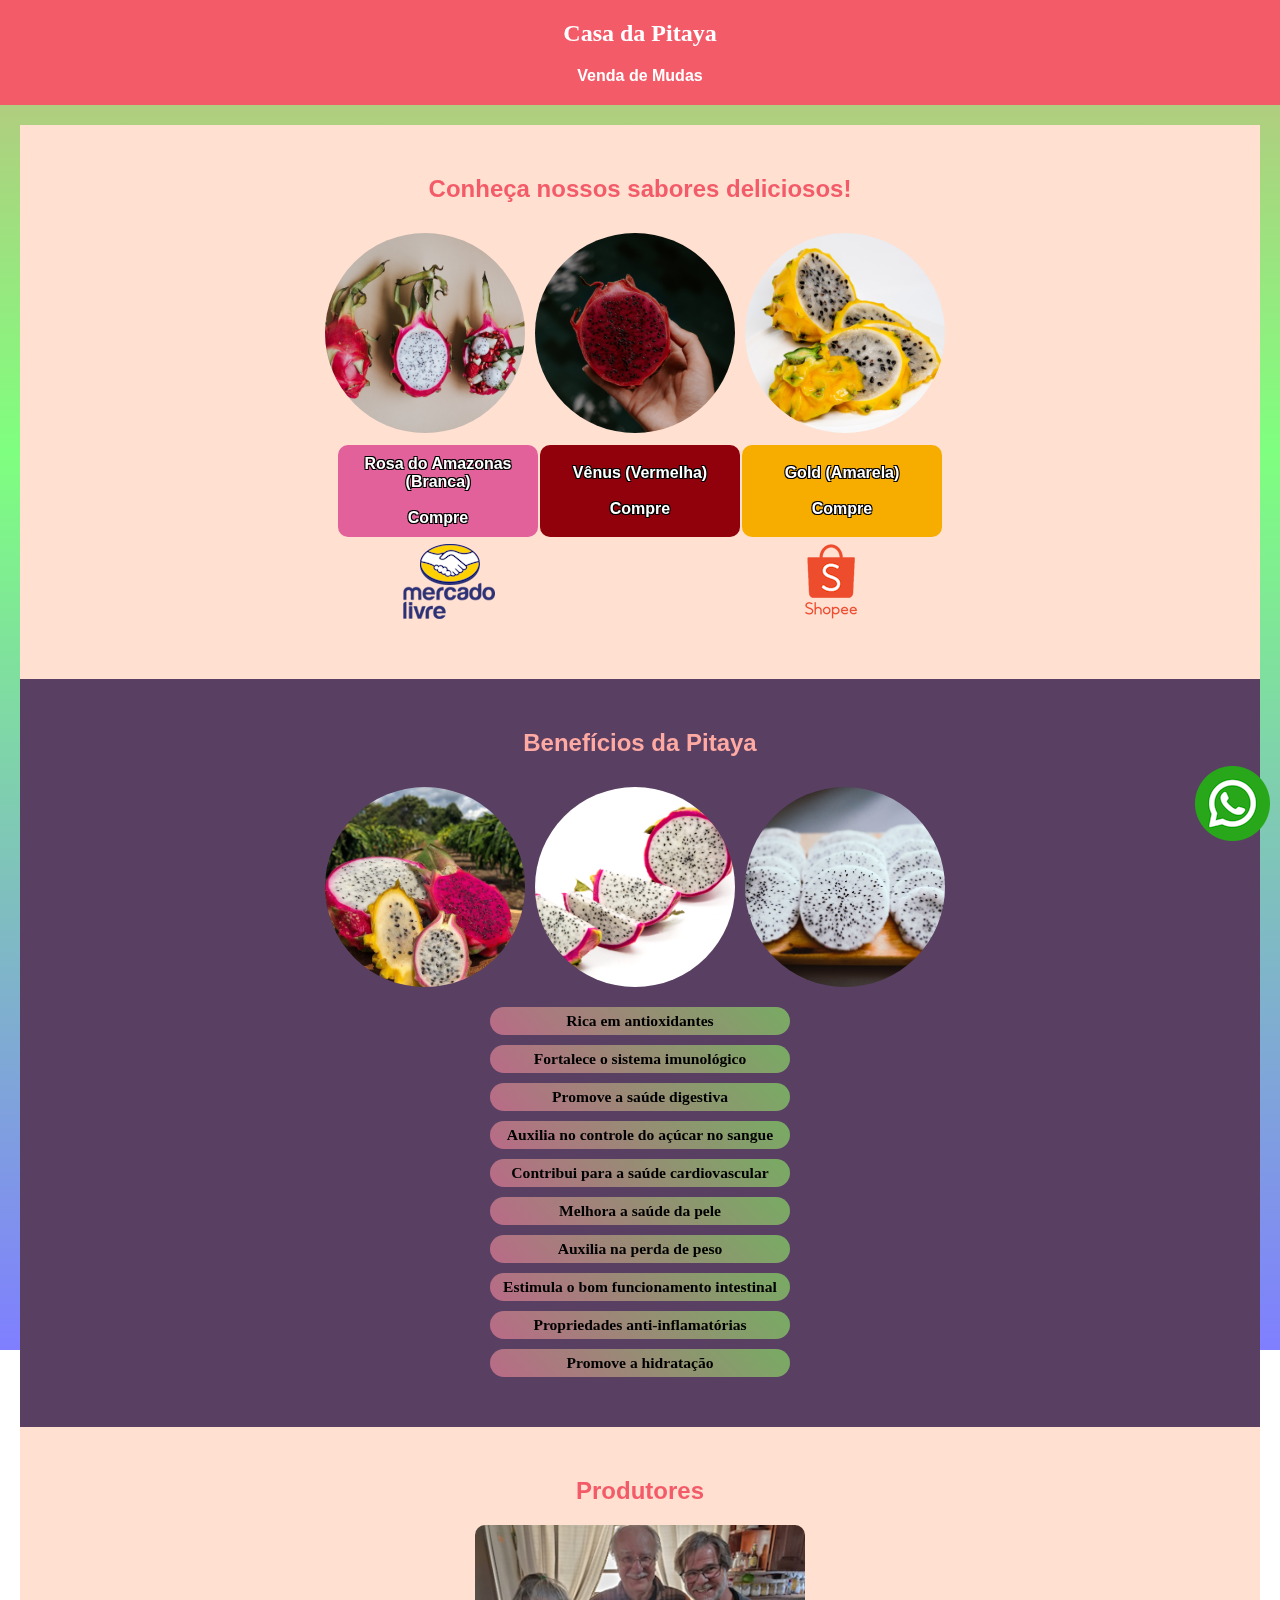
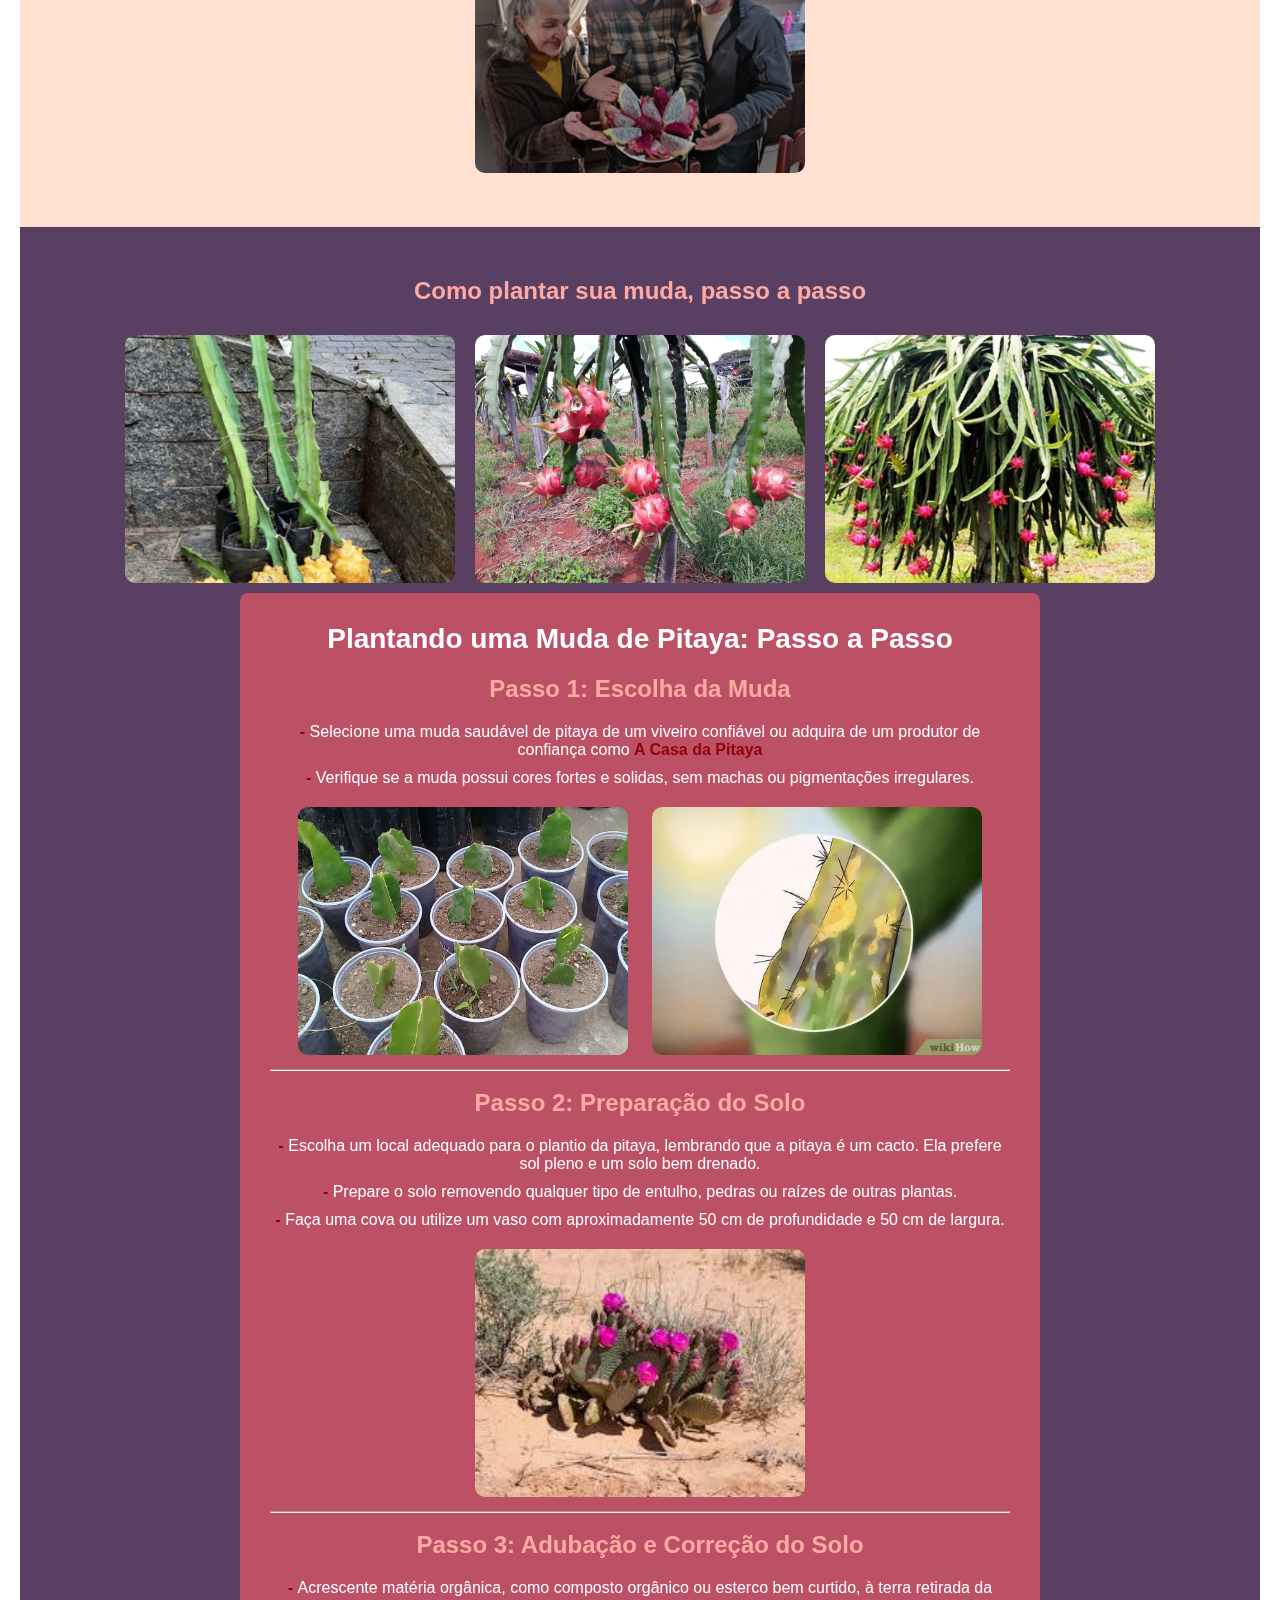
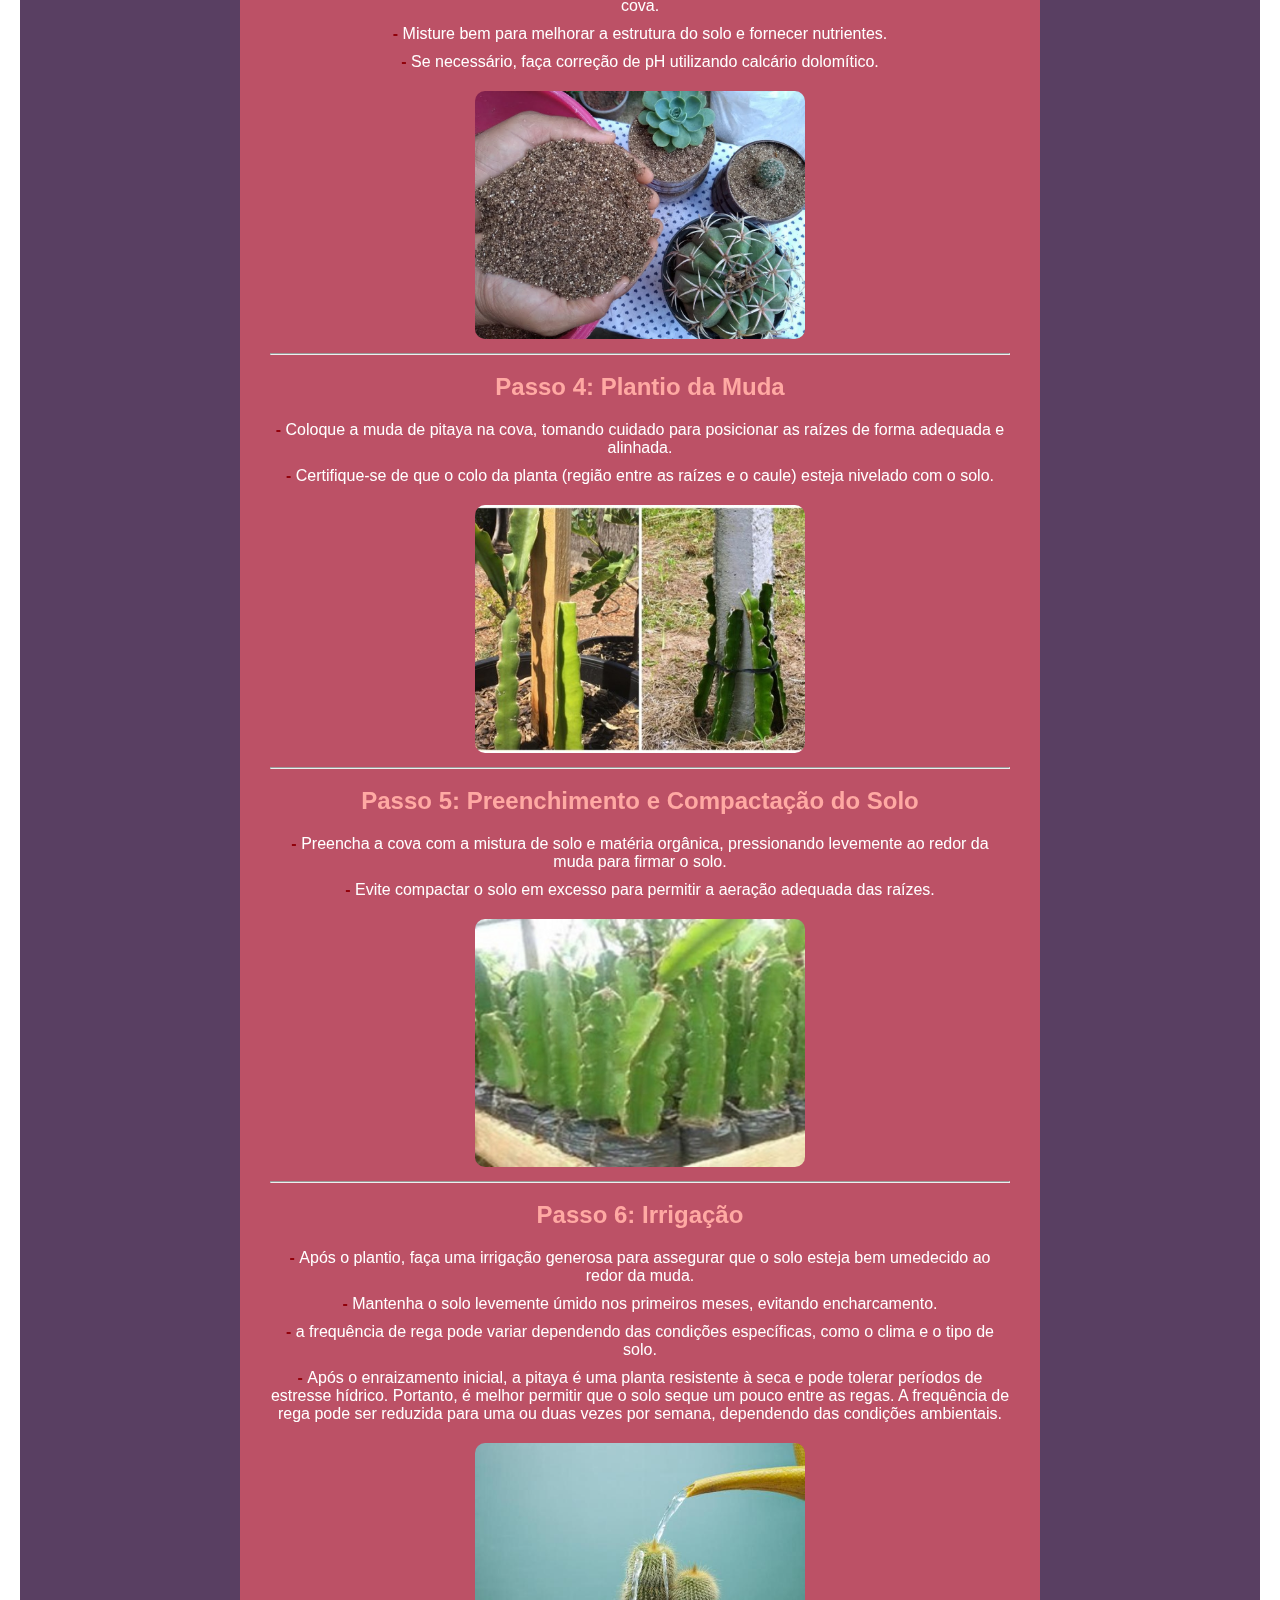
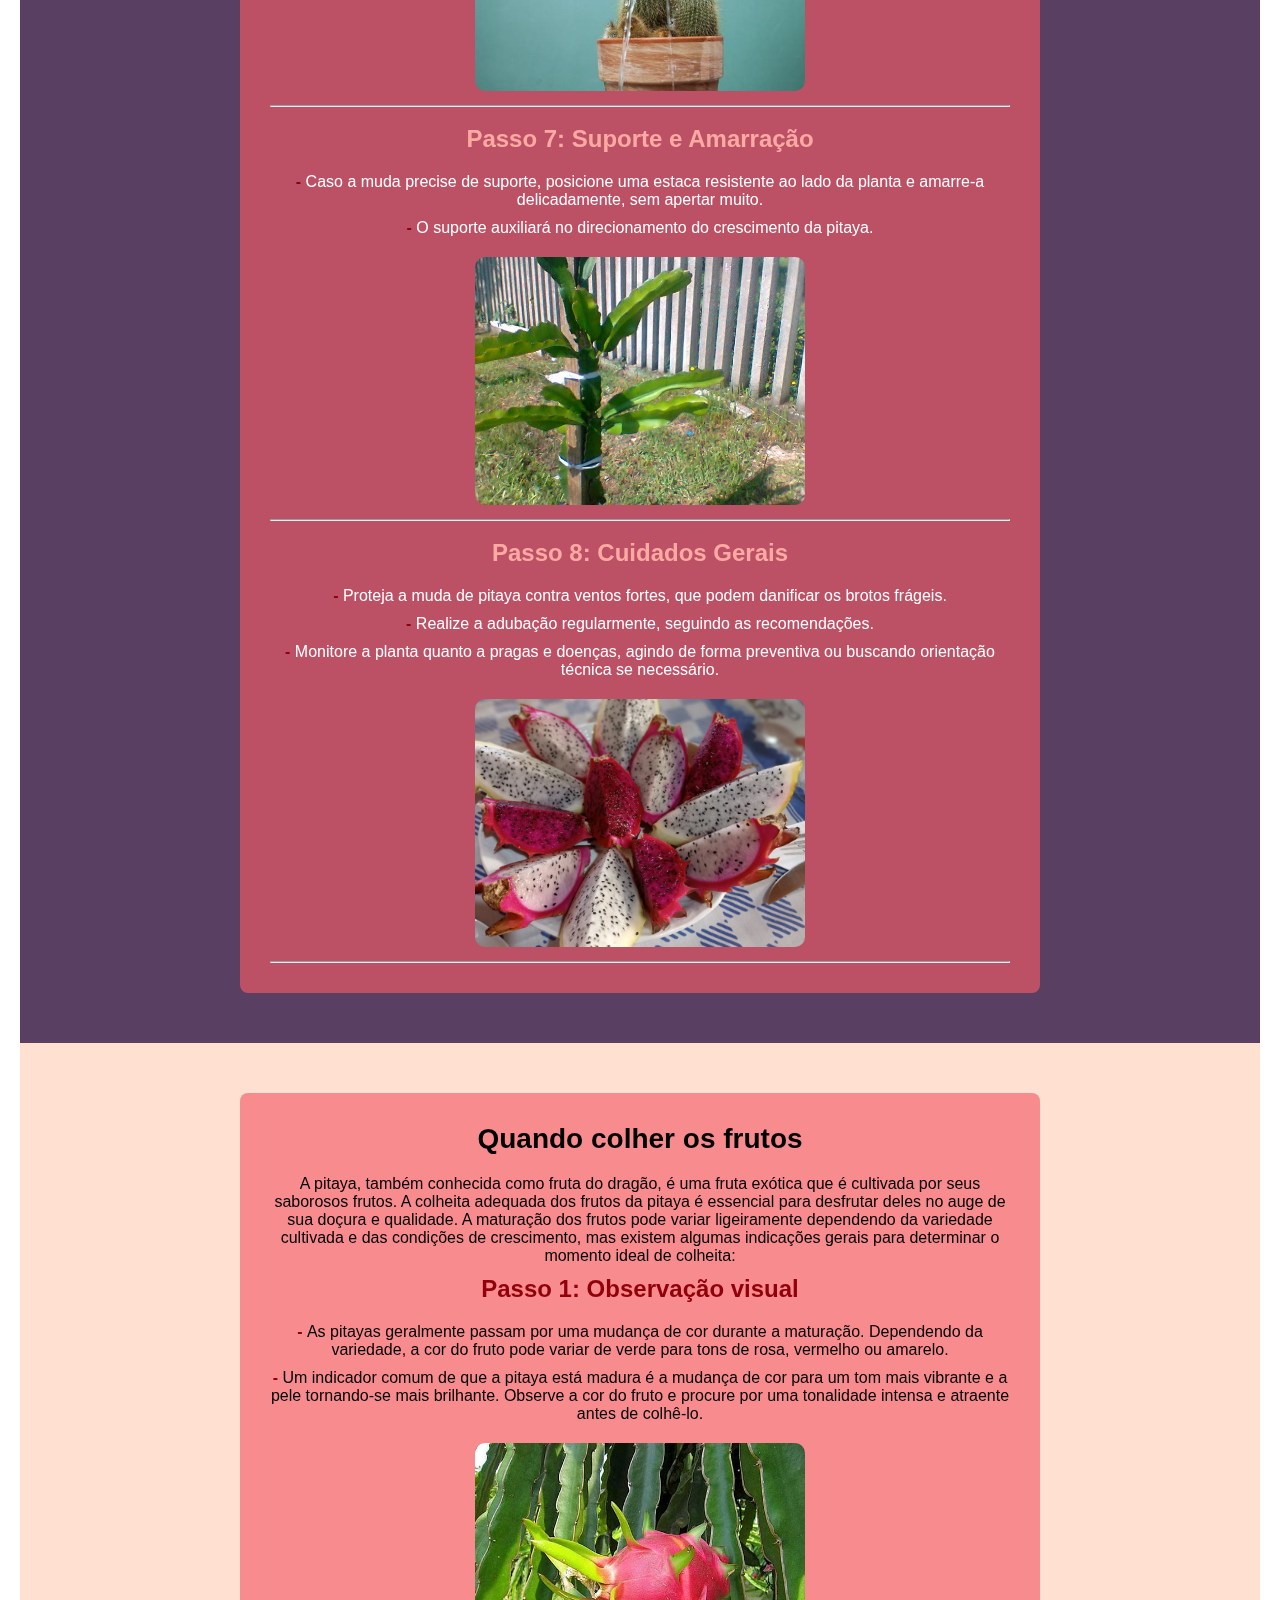
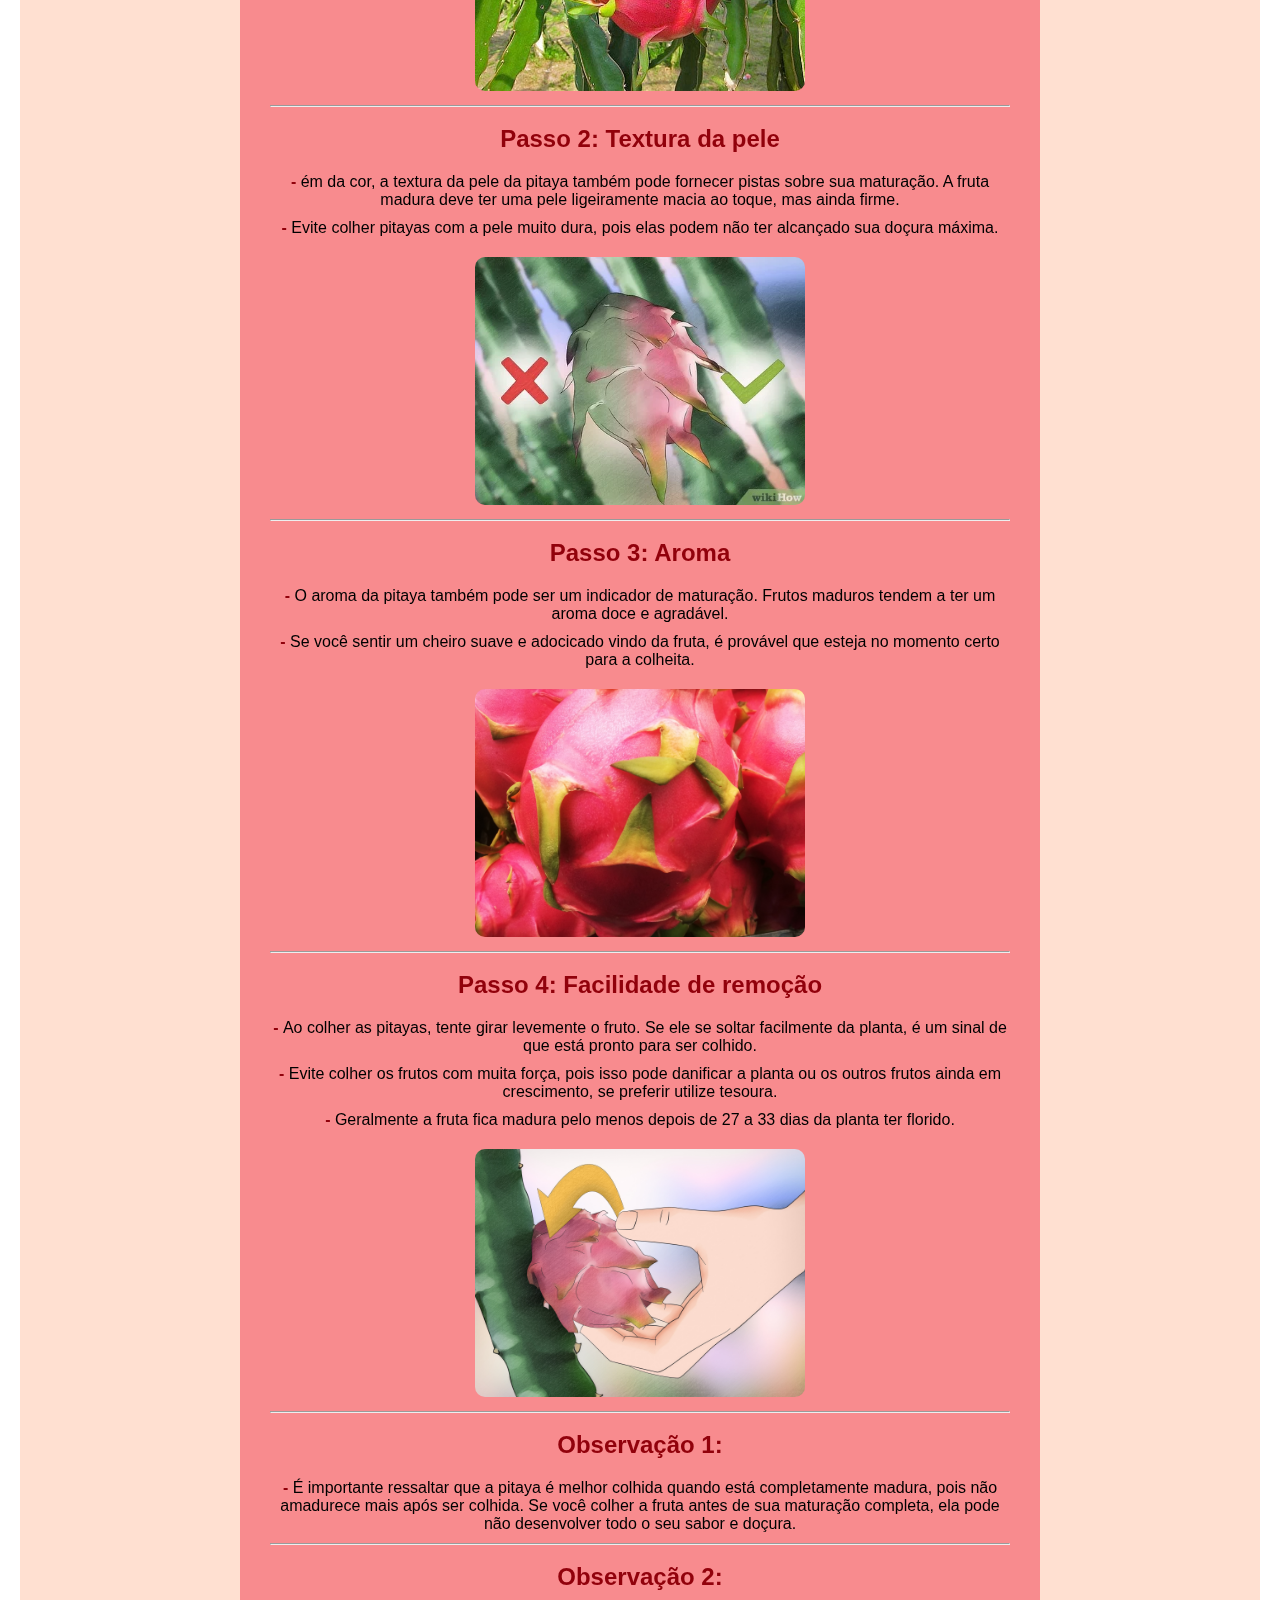
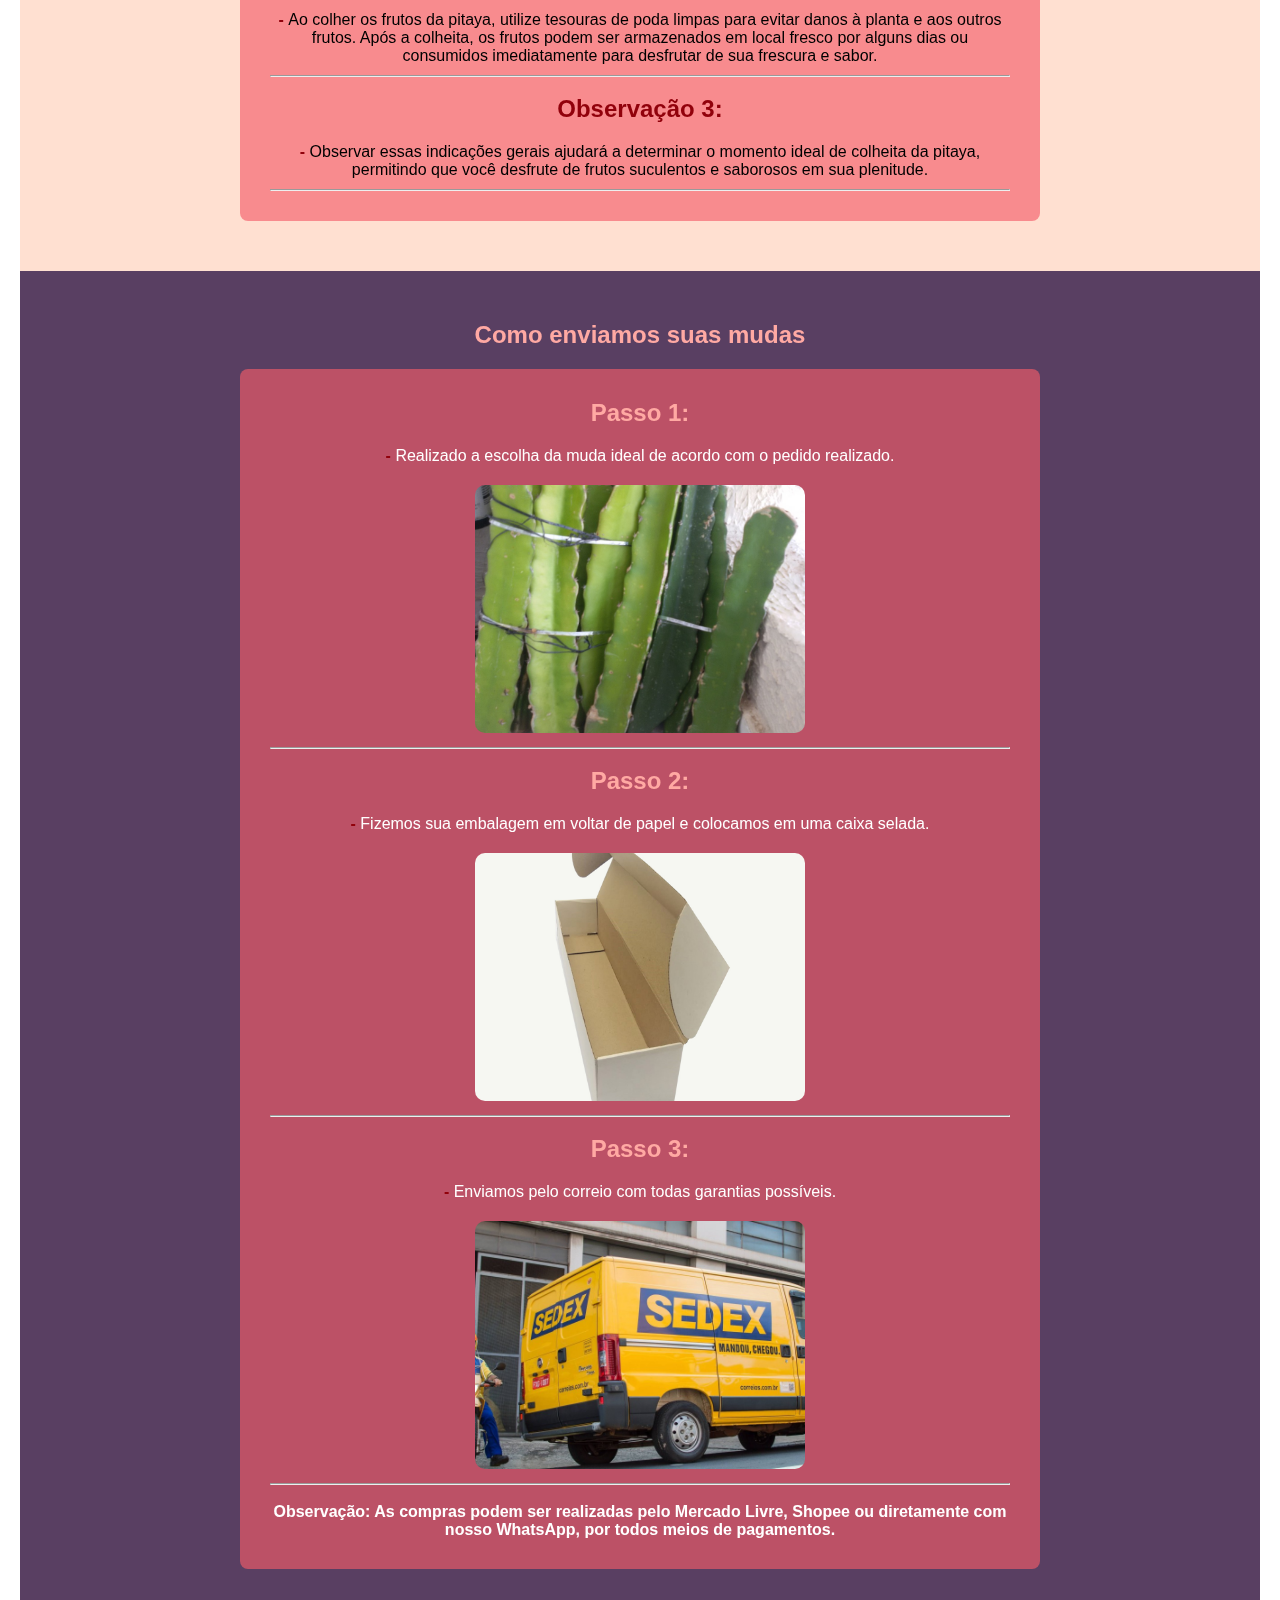
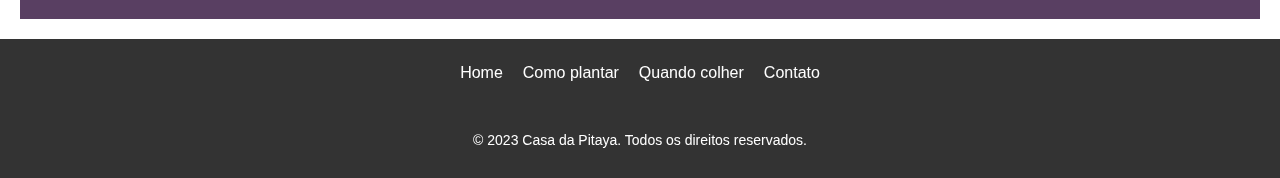
<file: site/index.html>
<!DOCTYPE html>
<html lang="pt-br">

<head>
  <meta charset="UTF-8">
  <meta http-equiv="X-UA-Compatible" content="IE=edge">
  <meta name="viewport" content="width=device-width, initial-scale=1.0">
  <meta name="author" content="Johnnie Menges Giacomelli">
  <meta name="description" content="Compre sua muda de Pitaya de alta qualidade.">
  <meta name="robots" content="index, follow"> <!--já é padrão-->
  <title>Casa da Pitaya</title>
  <link rel="stylesheet" href="styles.css">
  <script src="script.js"></script>
  <link rel="shortcut icon" href="img/icon_pitaya.png" type="image/x-icon">
</head>

<body>
    <header id="home">
        <h1>Casa da Pitaya</h1>
        <h4>Venda de Mudas</h4>
    </header>
    <div class="icon-atendimento">
        <a href="https://wa.me/5555996078831" target="_blank"><img src="img/icon_whatsapp.png" alt="WhatsApp"></a>
    </div>
    <main>
        <section class="section-light">
            <h2>Conheça nossos sabores deliciosos!</h2>
            <div class="pitaya-images">
                <img src="img/sabor_1.jpg" alt="Pitaya 1" class="move-image">
                <img src="img/sabor_2.jpg" alt="Pitaya 2" class="move-image">
                <img src="img/sabor_3.jpg" alt="Pitaya 3" class="move-image">
            </div>
            <div class="tipos_pitaya">
                <table>
                    <tr>
                        <th><a href="https://wa.me/5555996078831?text=Tenho%20interesse%20em%20comprar%20a%20muda%20de%20Pitaya%20Rosa%20do%20Amazonas" target="_blank">Rosa do Amazonas (Branca)<br><br>Compre</a></th>
                        <th><a href="https://wa.me/5555996078831?text=Tenho%20interesse%20em%20comprar%20a%20muda%20de%20Pitaya%20Vênus" target="_blank">Vênus (Vermelha)<br><br>Compre</a></th>
                        <th><a href="https://wa.me/5555996078831?text=Tenho%20interesse%20em%20comprar%20a%20muda%20de%20Pitaya%20Gold" target="_blank">Gold (Amarela)<br><br>Compre</a></th>
                    </tr>
                </table>
            </div>
            <div class="e-commerce">
              <div class="mercado_livre">
                <a href="#"><img src="img/logo_mercadolivre.png" alt="Mercado Livre"></a>
              </div>
              <div class="shopee">
                <a href="#"><img src="img/logo_shopee.png" alt="shopee"></a>
              </div>
            </div>
        </section>

        <section class="section-dark">
            <h2>Benefícios da Pitaya</h2>
            <div class="pitaya-images_beneficios">
                <img src="img/beneficio_1.jpeg" alt="Pitaya" class="move-image">
                <img src="img/beneficio_2.jpg" alt="Pitaya" class="move-image">
                <img src="img/beneficio_3.jpg" alt="Pitaya">
            </div>
            <div class="lista">
                <ul>
                  <li>
                    <button class="item" onclick="toggleInfo(0)"><h3 class="beneficio-titulo">Rica em antioxidantes</h3></button>
                    <div class="info" id="info0">
                      <p class="descricao">A pitaya contém antioxidantes que ajudam a combater os danos causados pelos radicais livres no organismo.</p>
                    </div>
                  </li>
                  <li>
                    <button class="item" onclick="toggleInfo(1)"><h3 class="beneficio-titulo">Fortalece o sistema imunológico</h3></button>
                    <div class="info" id="info1">
                      <p class="descricao">Os nutrientes presentes na pitaya contribuem para fortalecer o sistema imunológico, ajudando a prevenir doenças.</p>
                    </div>
                  </li>
                  <li>
                    <button class="item" onclick="toggleInfo(2)"><h3 class="beneficio-titulo">Promove a saúde digestiva</h3></button>
                    <div class="info" id="info2">
                      <p class="descricao">As fibras presentes na pitaya auxiliam na digestão e ajudam a manter um sistema digestivo saudável.</p>
                    </div>
                  </li>
                  <li>
                    <button class="item" onclick="toggleInfo(3)"><h3 class="beneficio-titulo">Auxilia no controle do açúcar no sangue</h3></button>
                    <div class="info" id="info3">
                      <p class="descricao">A pitaya possui baixo índice glicêmico, o que ajuda a regular os níveis de açúcar no sangue.</p>
                    </div>
                  </li>
                  <li>
                    <button class="item" onclick="toggleInfo(4)"><h3 class="beneficio-titulo">Contribui para a saúde cardiovascular</h3></button>
                    <div class="info" id="info4">
                      <p class="descricao">Os antioxidantes e as fibras presentes na pitaya ajudam a manter o coração saudável e reduzem o risco de doenças cardíacas.</p>
                    </div>
                  </li>
                  <li>
                    <button class="item" onclick="toggleInfo(5)"><h3 class="beneficio-titulo">Melhora a saúde da pele</h3></button>
                    <div class="info" id="info5">
                      <p class="descricao">Os nutrientes e antioxidantes da pitaya contribuem para uma pele mais saudável e radiante.</p>
                    </div>
                  </li>
                  <li>
                    <button class="item" onclick="toggleInfo(6)"><h3 class="beneficio-titulo">Auxilia na perda de peso</h3></button>
                    <div class="info" id="info6">
                      <p class="descricao">A pitaya é uma fruta de baixa caloria e rica em fibras, o que a torna uma aliada na perda de peso e na sensação de saciedade.</p>
                    </div>
                  </li>
                  <li>
                    <button class="item" onclick="toggleInfo(7)"><h3 class="beneficio-titulo">Estimula o bom funcionamento intestinal</h3></button>
                    <div class="info" id="info7">
                      <p class="descricao">As fibras presentes na pitaya ajudam a regular o trânsito intestinal, prevenindo a constipação.</p>
                    </div>
                  </li>
                  <li>
                    <button class="item" onclick="toggleInfo(8)"><h3 class="beneficio-titulo">Propriedades anti-inflamatórias</h3></button>
                    <div class="info" id="info8">
                      <p class="descricao">A pitaya possui compostos que têm propriedades anti-inflamatórias, auxiliando na redução de inflamações no organismo.</p>
                    </div>
                  </li>
                  <li>
                    <button class="item" onclick="toggleInfo(9)"><h3 class="beneficio-titulo">Promove a hidratação</h3></button>
                    <div class="info" id="info9">
                      <p class="descricao">A pitaya é composta por uma alta porcentagem de água, o que a torna uma ótima opção para manter o corpo hidratado.</p>
                    </div>
                  </li>
                </ul>
            </div>

        </section>

        <section class="section-light">
            <h2>Produtores</h2>
            <div class="pitaya-images_produtores">
                <img src="img/produtores.jpeg" alt="Plantar 1">
            </div>
        </section>

        <section class="section-dark" id="plantar">
            <h2>Como plantar sua muda, passo a passo</h2>
            <div class="pitaya-images_como_plantar">
                <img src="img/muda3.jpg" alt="Plantar 1" class="move-image">
                <img src="img/muda4.jpg" alt="Plantar 2" class="move-image">
                <img src="img/muda5.jpg" alt="Plantar 3" class="move-image">
            </div>

            <div class="plantandoTexto">
              <h1>Plantando uma Muda de Pitaya: Passo a Passo</h1>
              <h2>Passo 1: Escolha da Muda</h2>
              <p><strong>- </strong></strong>Selecione uma muda saudável de pitaya de um viveiro confiável ou adquira de um produtor de confiança como <strong>A Casa da Pitaya</strong></p>
              <p><strong>- </strong>Verifique se a muda possui cores fortes e solidas, sem machas ou pigmentações irregulares.</p>
              <img src="img/muda00.jpg" alt="Varias mudas">
              <img src="img/mudacomdano.jpg" alt="Muda doente">
              <hr>
              <br>
              <h2>Passo 2: Preparação do Solo</h2>
              <p><strong>- </strong>Escolha um local adequado para o plantio da pitaya, lembrando que a pitaya é um cacto. Ela prefere sol pleno e um solo bem drenado.</p>
              <p><strong>- </strong>Prepare o solo removendo qualquer tipo de entulho, pedras ou raízes de outras plantas.</p>
              <p><strong>- </strong>Faça uma cova ou utilize um vaso com aproximadamente 50 cm de profundidade e 50 cm de largura.</p>
              <img src="img/solo2.jpg" alt="Solo para pitaya">
              <hr>
              <br>
              <h2>Passo 3: Adubação e Correção do Solo</h2>
              <p><strong>- </strong>Acrescente matéria orgânica, como composto orgânico ou esterco bem curtido, à terra retirada da cova.</p>
              <p><strong>- </strong>Misture bem para melhorar a estrutura do solo e fornecer nutrientes.</p>
              <p><strong>- </strong>Se necessário, faça correção de pH utilizando calcário dolomítico.</p>
              <img src="img/solo1.jpg" alt="Solo para pitaya">
              <hr>
              <br>
              <h2>Passo 4: Plantio da Muda</h2>
              <p><strong>- </strong>Coloque a muda de pitaya na cova, tomando cuidado para posicionar as raízes de forma adequada e alinhada.</p>
              <p><strong>- </strong>Certifique-se de que o colo da planta (região entre as raízes e o caule) esteja nivelado com o solo.</p>
              <img src="img/muda0.jpg" alt="Plantio da Muda">
              <hr>
              <br>
              <h2>Passo 5: Preenchimento e Compactação do Solo</h2>
              <p><strong>- </strong>Preencha a cova com a mistura de solo e matéria orgânica, pressionando levemente ao redor da muda para firmar o solo.</p>
              <p><strong>- </strong>Evite compactar o solo em excesso para permitir a aeração adequada das raízes.</p>
              <img src="img/muda1.jpg" alt="Preenchimento e Compactação do Solo">
              <hr>
              <br>
              <h2>Passo 6: Irrigação</h2>
              <p><strong>- </strong>Após o plantio, faça uma irrigação generosa para assegurar que o solo esteja bem umedecido ao redor da muda.</p>
              <p><strong>- </strong>Mantenha o solo levemente úmido nos primeiros meses, evitando encharcamento.</p>
              <p><strong>- </strong>a frequência de rega pode variar dependendo das condições específicas, como o clima e o tipo de solo.</p>
              <p><strong>- </strong>Após o enraizamento inicial, a pitaya é uma planta resistente à seca e pode tolerar períodos de estresse hídrico. Portanto, é melhor permitir que o solo seque um pouco entre as regas. A frequência de rega pode ser reduzida para uma ou duas vezes por semana, dependendo das condições ambientais.</p>
              <img src="img/agua1.jpg" alt="">
              <hr>
              <br>
              <h2>Passo 7: Suporte e Amarração</h2>
              <p><strong>- </strong>Caso a muda precise de suporte, posicione uma estaca resistente ao lado da planta e amarre-a delicadamente, sem apertar muito.</p>
              <p><strong>- </strong>O suporte auxiliará no direcionamento do crescimento da pitaya.</p>
              <img src="img/muda2.jpg" alt="Suporte e Amarração">
              <hr>
              <br>
              <h2>Passo 8: Cuidados Gerais</h2>
              <p><strong>- </strong>Proteja a muda de pitaya contra ventos fortes, que podem danificar os brotos frágeis.</p>
              <p><strong>- </strong>Realize a adubação regularmente, seguindo as recomendações.</p>
              <p><strong>- </strong>Monitore a planta quanto a pragas e doenças, agindo de forma preventiva ou buscando orientação técnica se necessário.</p>
              <img src="img/prato_pitaya.jpeg" alt="Prato Pitaya">
              <hr>
          </div>
        </section>

        <section class="section-light" id="colher">
            <div class="colherTexto">
              <h1>Quando colher os frutos</h1>
              <p>A pitaya, também conhecida como fruta do dragão, é uma fruta exótica que é cultivada por seus saborosos frutos. A colheita adequada dos frutos da pitaya é essencial para desfrutar deles no auge de sua doçura e qualidade. A maturação dos frutos pode variar ligeiramente dependendo da variedade cultivada e das condições de crescimento, mas existem algumas indicações gerais para determinar o momento ideal de colheita:</p>
              <h2>Passo 1: Observação visual</h2>
              <p><strong>- </strong>As pitayas geralmente passam por uma mudança de cor durante a maturação. Dependendo da variedade, a cor do fruto pode variar de verde para tons de rosa, vermelho ou amarelo.</p>
              <p><strong>- </strong>Um indicador comum de que a pitaya está madura é a mudança de cor para um tom mais vibrante e a pele tornando-se mais brilhante. Observe a cor do fruto e procure por uma tonalidade intensa e atraente antes de colhê-lo.</p>
              <img src="img/visual.jpg" alt="Cheiro da Pitaya">
              <hr>
              <br>
              <h2>Passo 2: Textura da pele</h2>
              <p><strong>- </strong>ém da cor, a textura da pele da pitaya também pode fornecer pistas sobre sua maturação. A fruta madura deve ter uma pele ligeiramente macia ao toque, mas ainda firme.</p>
              <p><strong>-  </strong>Evite colher pitayas com a pele muito dura, pois elas podem não ter alcançado sua doçura máxima.</p>
              <img src="img/pele.jpg" alt="Pele Pitaya">
              <hr>
              <br>
              <h2>Passo 3: Aroma</h2>
              <p><strong>- </strong>O aroma da pitaya também pode ser um indicador de maturação. Frutos maduros tendem a ter um aroma doce e agradável.</p>
              <p><strong>- </strong>Se você sentir um cheiro suave e adocicado vindo da fruta, é provável que esteja no momento certo para a colheita.</p>
              <img src="img/cheiro.jpg" alt="Cheiro da Pitaya">
              <hr>
              <br>
              <h2>Passo 4: Facilidade de remoção</h2>
              <p><strong>- </strong>Ao colher as pitayas, tente girar levemente o fruto. Se ele se soltar facilmente da planta, é um sinal de que está pronto para ser colhido.</p>
              <p><strong>- </strong>Evite colher os frutos com muita força, pois isso pode danificar a planta ou os outros frutos ainda em crescimento, se preferir utilize tesoura.</p>
              <p><strong>- </strong>Geralmente a fruta fica madura pelo menos depois de 27 a 33 dias da planta ter florido.</p>
              <img src="img/colher.jpg" alt="Colheita">
              <hr>
              <br>
              <h2>Observação 1: </h2>
              <p><strong>- </strong>É importante ressaltar que a pitaya é melhor colhida quando está completamente madura, pois não amadurece mais após ser colhida. Se você colher a fruta antes de sua maturação completa, ela pode não desenvolver todo o seu sabor e doçura.</p>
              <hr>
              <br>
              <h2>Observação 2: </h2>
              <p><strong>- </strong>Ao colher os frutos da pitaya, utilize tesouras de poda limpas para evitar danos à planta e aos outros frutos. Após a colheita, os frutos podem ser armazenados em local fresco por alguns dias ou consumidos imediatamente para desfrutar de sua frescura e sabor.</p>
              <hr>
              <br>
              <h2>Observação 3: </h2>
              <p><strong>- </strong>Observar essas indicações gerais ajudará a determinar o momento ideal de colheita da pitaya, permitindo que você desfrute de frutos suculentos e saborosos em sua plenitude.</p>
              <hr>
            
            </div>

        </section>

        <section class="section-dark">
            <h2>Como enviamos suas mudas</h2>
            <div class="plantandoTexto">
              <h2>Passo 1: </h2>
              <p><strong>- </strong>Realizado a escolha da muda ideal de acordo com o pedido realizado.</p>
              <img src="img/transporte1.jpg" alt="Muda escolhida">
              <hr>
              <br>
              <h2>Passo 2: </h2>
              <p><strong>- </strong>Fizemos sua embalagem em voltar de papel e colocamos em uma caixa selada.</p>
              <img src="img/caixa.jpg" alt="Caixa de envio">
              <hr>
              <br>
              <h2>Passo 3: </h2>
              <p><strong>- </strong>Enviamos pelo correio com todas garantias possíveis.</p>
              <img src="img/correios.jpg" alt="">
              <hr>
              <br>
              <h4>Observação: As compras podem ser realizadas pelo Mercado Livre, Shopee ou diretamente com nosso WhatsApp, por todos meios de pagamentos.</h4>
            </div>
        </section>

        <div class="lights"></div>
    </main>

    <footer>
        <div class="footer_content">
          <ul class="footer-menu">
            <li><a href="#home">Home</a></li>
            <li><a href="#plantar">Como plantar</a></li>
            <li><a href="#colher">Quando colher</a></li>
            <li><a href="https://wa.me/5555996078831" target="_blank">Contato</a></li>
          </ul>
        </div>
        <p>&copy; 2023 Casa da Pitaya. Todos os direitos reservados.</p>
    </footer>

    <script src="script.js"></script>
</body>
</html>
</file>
<file: site/styles.css>
@font-face {
    font-family: 'Amatic_SC';
    src: url('fonts/Amatic_SC/AmaticSC-Regular.ttf') format('ttf');

    font-family: 'Dancing_Script';
    src: url('fonts/Dancing_Script/static/DancingScript-Regular.ttf') format('ttf');

    font-family: 'Great_Vibes';
    src: url('fonts/Great_Vibes/GreatVibes-Regular.ttf') format('ttf');

    font-family: 'Lobster';
    src: url('fonts/Lobster/Lobster-Regular.ttf') format('ttf');

    font-family: 'Pacifico';
    src: url('fonts/Pacifico/Pacifico-Regular.ttf') format('ttf');

    font-family: 'Pinyon_Script';
    src: url('fonts/Pinyon_Script/PinyonScript-Regular.ttf') format('ttf');
}


* {
    margin: 0;
    padding: 0;
    box-sizing: border-box;
}

body {
    font-family: Arial, sans-serif;
}

h1 {
    text-align: center;
    font-size: 28px;
    margin-bottom: 20px;
}

p {
    margin-bottom: 10px;
}

.plantandoTexto {
    max-width: 800px;
    margin: 0 auto;
    background-color: #f45b68a4;
    border-radius: 8px;
    padding: 30px;
}

.plantandoTexto p strong {
    color: #91010B;
}

.colherTexto {
    max-width: 800px;
    margin: 0 auto;
    background-color: #f45b68a4;
    border-radius: 8px;
    padding: 30px;
}

.colherTexto p strong {
    color: #91010B;
}

.section-light>.colherTexto>h2 {
    color: #91010B;
}

@media (max-width: 768px) {
    .plantandoTexto {
        padding: 20px;
    }
}

@media (max-width: 576px) {
    h1 {
        font-size: 24px;
    }
}


header {
    background-color: #F45B69;
    color: #FFFFFF;
    padding: 20px;
    text-align: center;
}

header h1 {
    font-size: 24px;
    font-family: 'Amatic_SC';
}

/************BOTÃO LATERAL FIXO************/
.icon-atendimento {
    position: fixed;
    bottom: 55px;
    right: 10px;
    z-index: 999;
}

.icon-atendimento:hover {
    background-color: rgba(0, 0, 0, 0.521);
    opacity: 0.7;
    border-radius: 50%;
}

main {
    padding: 20px;
}

.section-light {
    background-color: #FFE0D1;
    padding: 50px 0px;
    text-align: center;
}

.section-light h2 {
    font-size: 24px;
    margin-bottom: 20px;
    color: #F45B69;
}

.section-light .pitaya-images {
    display: flex;
    justify-content: center;
    align-items: center;
}

.pitaya-images_como_plantar {
    display: flex;
    flex-wrap: wrap;
    justify-content: center;
}

.section-dark {
    background-color: #593F62;
    color: #FFFFFF;
    padding: 50px 0px;
    text-align: center;
}

.section-dark h2 {
    font-size: 24px;
    margin-bottom: 20px;
    color: #FFA9A3;
}

.section-dark .pitaya-images_beneficios {
    display: flex;
    justify-content: center;
    align-items: center;
}

.pitaya-images, .pitaya-images_beneficios {
    display: flex;
    flex-wrap: wrap;
    justify-content: center;
}

.pitaya-images img {
    width: 200px;
    height: 200px;
    object-fit: cover;
    border-radius: 50%;
    margin: 10px 10px 10px 0px;
    animation: moveImage 3s infinite alternate;
}

.pitaya-images_beneficios img {
    width: 200px;
    height: 200px;
    object-fit: cover;
    border-radius: 50%;
    margin: 10px 10px 10px 0px;
}

.pitaya-images_produtores img {
    width: 330px;
    height: 248px;
    object-fit: cover;
    border-radius: 10px;

}

.pitaya-images_como_plantar img, .plantandoTexto img, .colherTexto img{
    width: 330px;
    height: 248px;
    object-fit: cover;
    border-radius: 10px;
    margin: 10px;
}

.tipos_pitaya {
    display: flex;
    justify-content: center;
}

.tipos_pitaya th {
    color: #fff;
    font-weight: bold;
    padding: 10px;
    text-align: center;
    width: 200px;
}

.tipos_pitaya th:first-child a, .tipos_pitaya th:nth-child(2) a, .tipos_pitaya th:last-child a {
    text-decoration: none;
    color: #fff;
    text-shadow: -1px -1px 0 black, 1px -1px 0 black, -1px 1px 0 black, 1px 1px 0 black;
}

.tipos_pitaya th:first-child {
    background-color: #E2619A;
    border-radius: 10px;
    /*border: black 1px solid;*/
}

.tipos_pitaya th:first-child:hover {
    background-color: #a0436d;
    box-shadow: black 1px 2px 2px;
    cursor: pointer;
}

.tipos_pitaya th:nth-child(2) {
    background-color: #91010B;
    border-radius: 10px;
}

.tipos_pitaya th:nth-child(2):hover {
    background-color: #5e060c;
    box-shadow: black 1px 2px 2px;
    cursor: pointer;
}

.tipos_pitaya th:last-child {
    background-color: #F7AD00;
    border-radius: 10px;
}

.tipos_pitaya th:last-child:hover {
    background-color: #aa7907;
    box-shadow: black 1px 2px 2px;
    cursor: pointer;
}


@keyframes moveImage {
    0% {
        transform: translateX(0);
    }
    100% {
        transform: translateX(20px);
    }
}

footer {
    background-color: #333;
    color: #fff;
    padding: 20px;
    text-align: center;
}

footer p {
    font-size: 14px;
}

.lights {
    position: fixed;
    top: 0;
    left: 0;
    width: 100%;
    height: 100%;
    pointer-events: none;
    z-index: -1;
}

.lights::before {
    content: "";
    position: absolute;
    top: -50%;
    left: -50%;
    width: 200%;
    height: 200%;
    background: linear-gradient(
        to bottom,
        rgba(255, 0, 0, 0.5),
        rgba(0, 255, 0, 0.5),
        rgba(0, 0, 255, 0.5)
    );
    animation: moveLights 10s infinite;
}

@keyframes moveLights {
    0% {
        transform: translate(-10%, -10%);
    }
    50% {
        transform: translate(10%, 10%);
    }
    100% {
        transform: translate(-10%, -10%);
    }
}

.lista {
    font-family: Arial, sans-serif;

}

.lista li {
    list-style-type: none;
}

.item {
    cursor: pointer;
    padding: 5px 2px;
   /* background-color: #7c7878; */
    border-radius: 40px;
    outline: none;
    width: 300px;
    font-family: 'Pinyon_Script';
    margin: 10px 0px 0px 0px;
    position: relative;
    overflow: hidden;
    border: none;
    background: none;
    background: linear-gradient(45deg, hsla(333, 69%, 63%, 0.827), rgba(67, 253, 67, 0.827), hsl(42, 100%, 48%, 0.827));
    background-size: 400% 400%;
    animation: lightsBackgroundAnimation 15s infinite;
}

.item:hover {
    background-color: black;
    border: white 1px solid;
    color: white;
}

.info {
    display: none;
  /*  background-color: #888888; */
    padding: 10px;
    width: 380px;
    margin: 5px auto;
}

@keyframes lightsBackgroundAnimation {
    0% {
        background-position: 0% 50%;
    }
    50% {
        background-position: 100% 50%;
    }
    100% {
        background-position: 0% 50%;
    }
}

.descricao {
    background-color: #9e7aaa;
    border-radius: 5px;
    padding: 5px;
}

.e-commerce {
    height: 80px;

    margin: 5px 30%;
    display: flex;
    flex-direction: row;
    justify-content: space-between;
    flex-wrap: wrap;
}

.mercado_livre {
    display: flex;
    flex-wrap: wrap;
    justify-content: center;
}

.mercado_livre img{
    display: flex;
    flex-wrap: wrap;
    justify-content: center;
}

.mercado_livre:hover {
    background-color: #FFD100;
    border-radius: 10px;
    padding: 5px;
}

.shopee {
    display: flex;
    flex-wrap: wrap;
    justify-content: center;
}

.shopee img{
    display: flex;
    flex-wrap: wrap;
    justify-content: center;
}

.shopee:hover{
    background-color: #eca496;
    border-radius: 10px;
    padding: 5px;
}

.footer-menu {
    list-style: none;
    display: flex;
    justify-content: center;
    margin-bottom: 10px;
  }
  
  .footer-menu li {
    margin: 0 10px;
  }
  
  .footer-menu li a {
    text-decoration: none;
    color: #fff;
  }

  .footer-menu>li>a:hover {
    padding: 10px;
    background-color: #848282;
  }

  .footer_content {
    margin: 5px 0px 50px 0px;
  }
</file>
